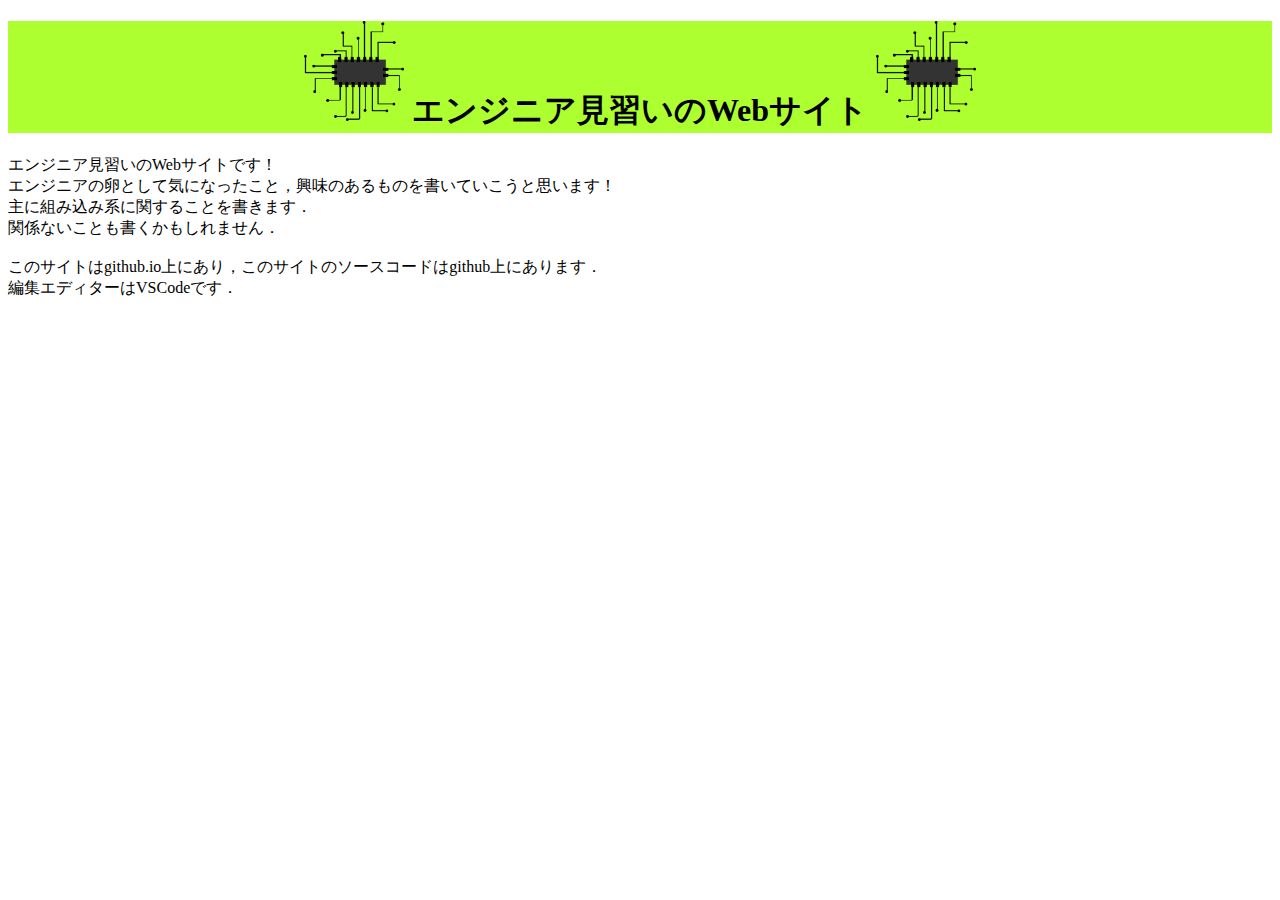
<file: index.html>
<!DOCTYPE html>
<html>

<head>
  <meta charset="utf-8">
  <meta name="viewport" content="width=device-width, initial-scale=1.0">
  <link rel="stylesheet" href="stylesheet.css">
</head>

<body>

<header> 
  <h1>
    <img src = "image/cpu.png" class="title">    
    エンジニア見習いのWebサイト
    <img src = "image/cpu.png" class="title">
  </h1>  
  
</header>

<main>
  エンジニア見習いのWebサイトです！<br>
  エンジニアの卵として気になったこと，興味のあるものを書いていこうと思います！<br>
  主に組み込み系に関することを書きます．<br>
  関係ないことも書くかもしれません．<br>
  <br>
  このサイトはgithub.io上にあり，このサイトのソースコードはgithub上にあります．<br>
  編集エディターはVSCodeです．<br>
</main>

<footer>
  

</footer>

</body>

</html>
</file>
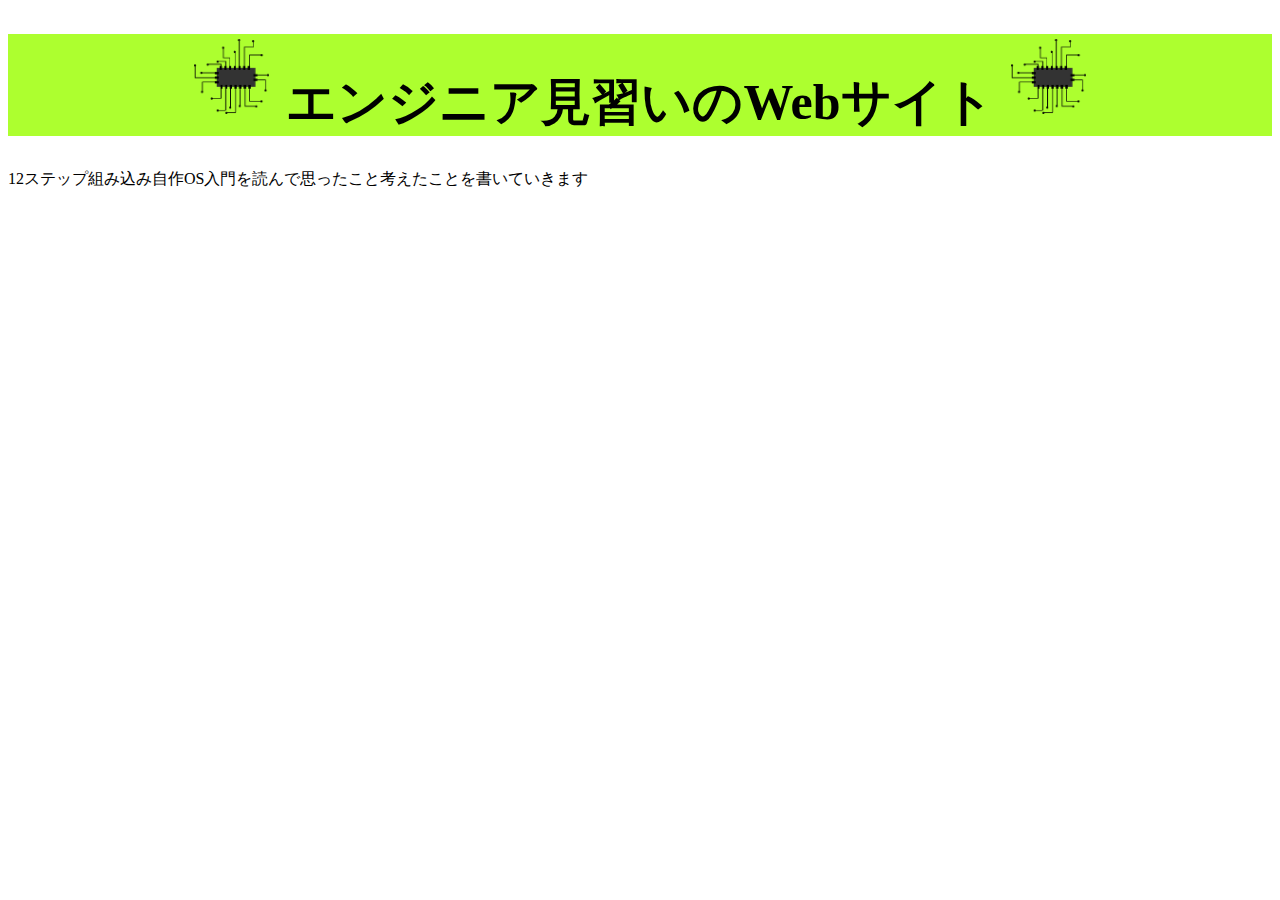
<file: 12step/index.html>
<!DOCTYPE html>
<html>

<head>
    <meta charset="utf-8">
    <meta name="viewport" content="width=device-width, initial-scale=1.0">
    <link rel="stylesheet" href="stylesheet.css">
</head>

<body>

    <header>
        <h1>
            <img src="image/cpu.png" class="title">
            エンジニア見習いのWebサイト
            <img src="image/cpu.png" class="title">
        </h1>

    </header>

    <main>
        <p>12ステップ組み込み自作OS入門を読んで思ったこと考えたことを書いていきます</p>
    </main>

    <footer>


    </footer>

</body>

</html>
</file>
<file: stylesheet.css>
body {
  
}

header {
  text-align: center;
  background-color: greenyellow;
}

img.title
{
  display: inline-block;  
  width: 100px;
  height: 100px;
}
</file>
<file: 12step/stylesheet.css>
body {
  
}

header {
  text-align: center;
  background-color: greenyellow;
  font-size: 25px;
}

img.title
{
  display: inline-block;  
  width: 75px;
  height: 75px;
  padding: 5px 5px 5px 5px;
}
</file>
